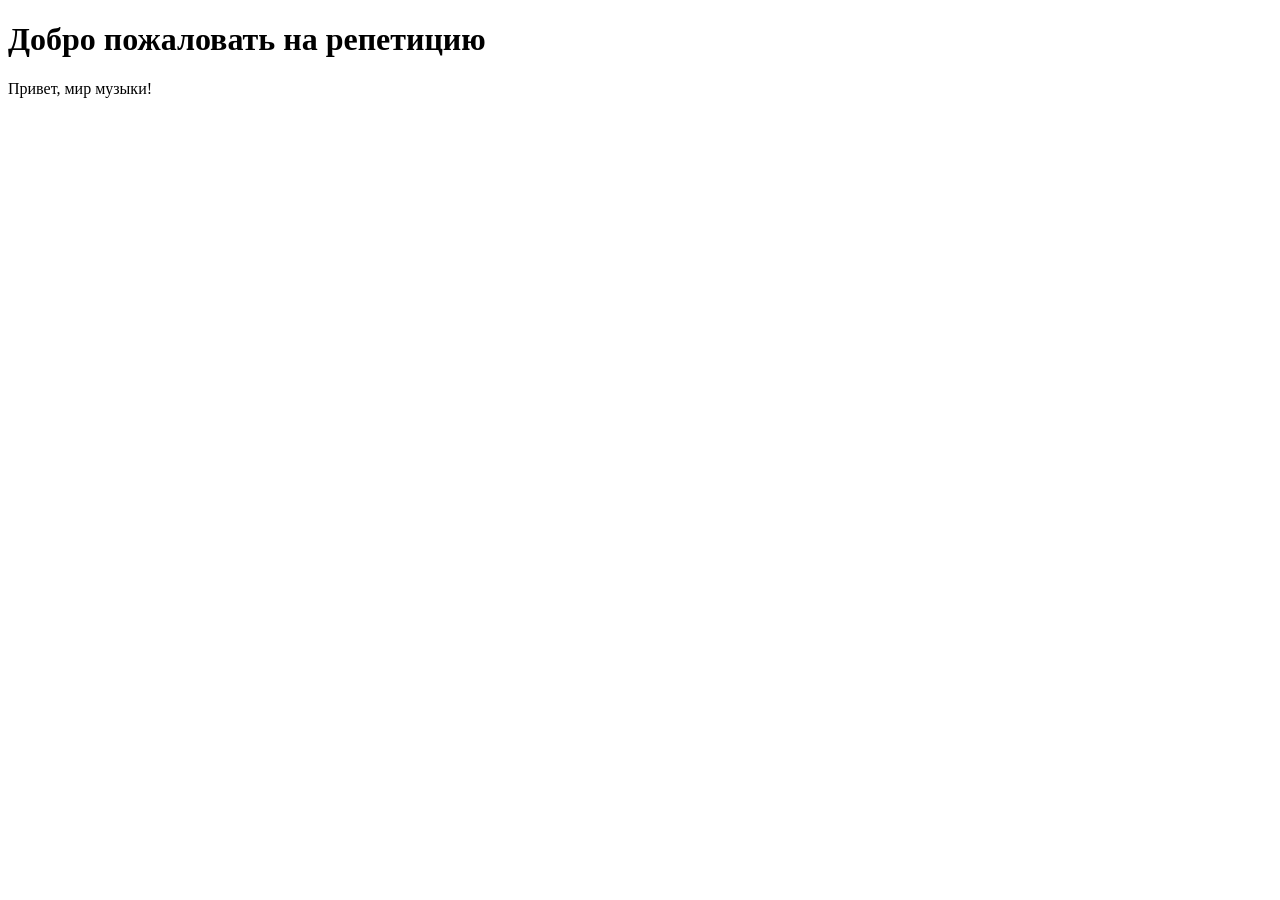
<file: lessons/02-code-editor/starter/index.html>
<!DOCTYPE html>
<html lang="ru">
<head>
  <meta charset="UTF-8">
  <title>Урок 02 — Редактор кода</title>
</head>
<body>
  <!-- Пока только HTML. JavaScript подключим ниже. -->
  <h1>Добро пожаловать на репетицию</h1>
  <p id="hello">Подключи JavaScript — текст здесь заменится, плюс открой консоль (F12).</p>

  <!-- TODO: добавь сюда <script src="script.js"></script> -->
   <script src="script.js"></script>

</html>
</file>
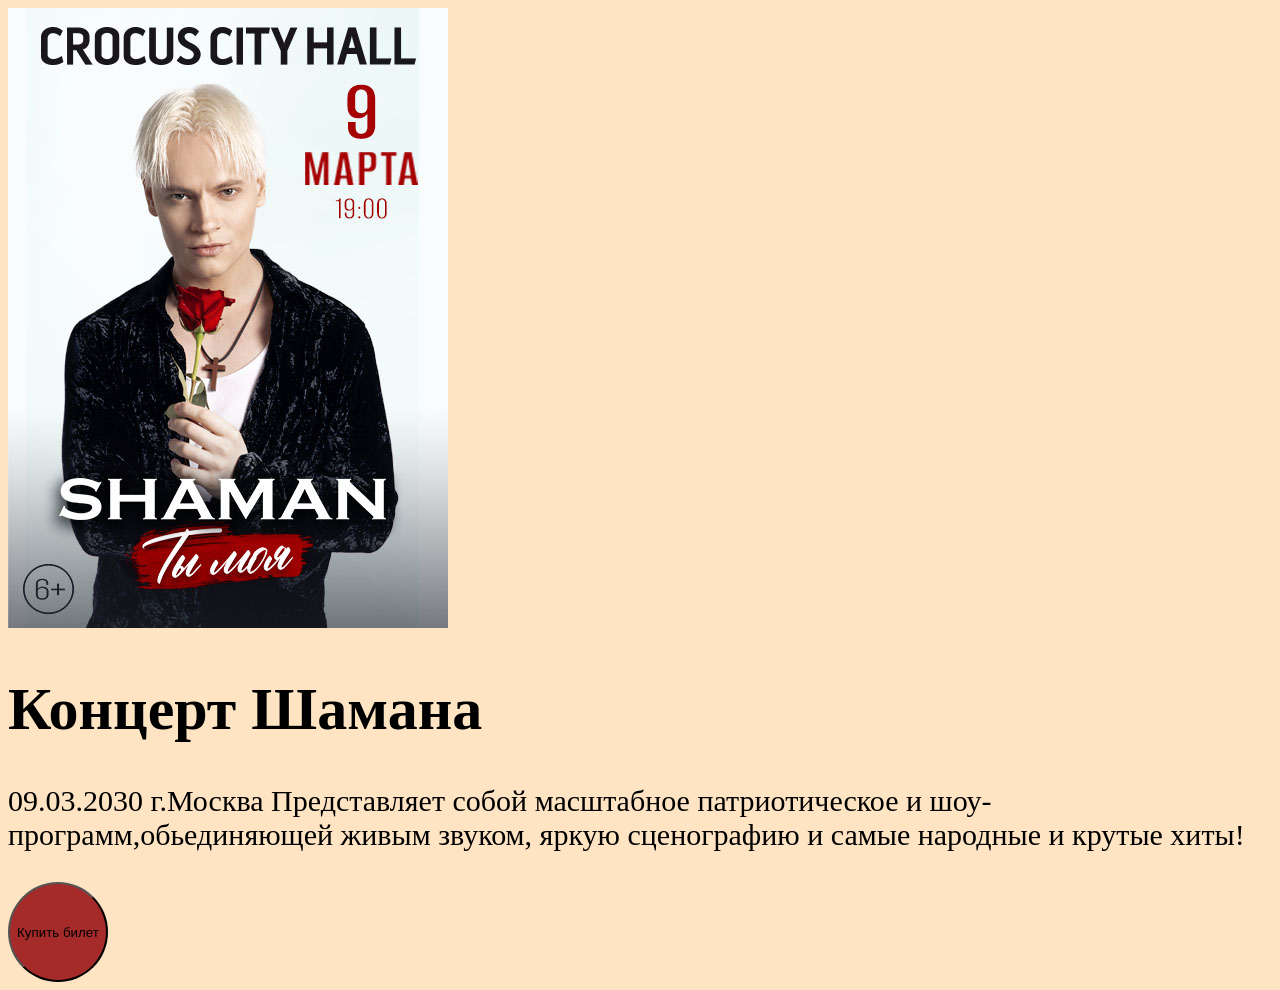
<file: lessons/04-html-basics/starter/index.html>
<!DOCTYPE html>
<html lang="ru">
<head>
  <meta charset="UTF-8">
  <meta name="viewport" content="width=device-width, initial-scale=1.0">
  <title>Урок 04 — Основы HTML</title>
  <link rel="stylesheet" href="style.css">
  </h1>
  <!-- TODO: подключи style.css через link -->
</head>
<body>
  <img src="шаман.jfif" alt="">
  <h1>Концерт Шамана</h1>
  <!-- Минимальный каркас: добавь заголовок, текст, кнопку и картинку -->
  <p>09.03.2030      
    г.Москва
    Представляет собой масштабное патриотическое и шоу-программ,обьединяющей живым звуком, яркую сценографию и самые народные и крутые хиты!  </p>
    <button>Купить билет</button>
</body>
</html>
</file>
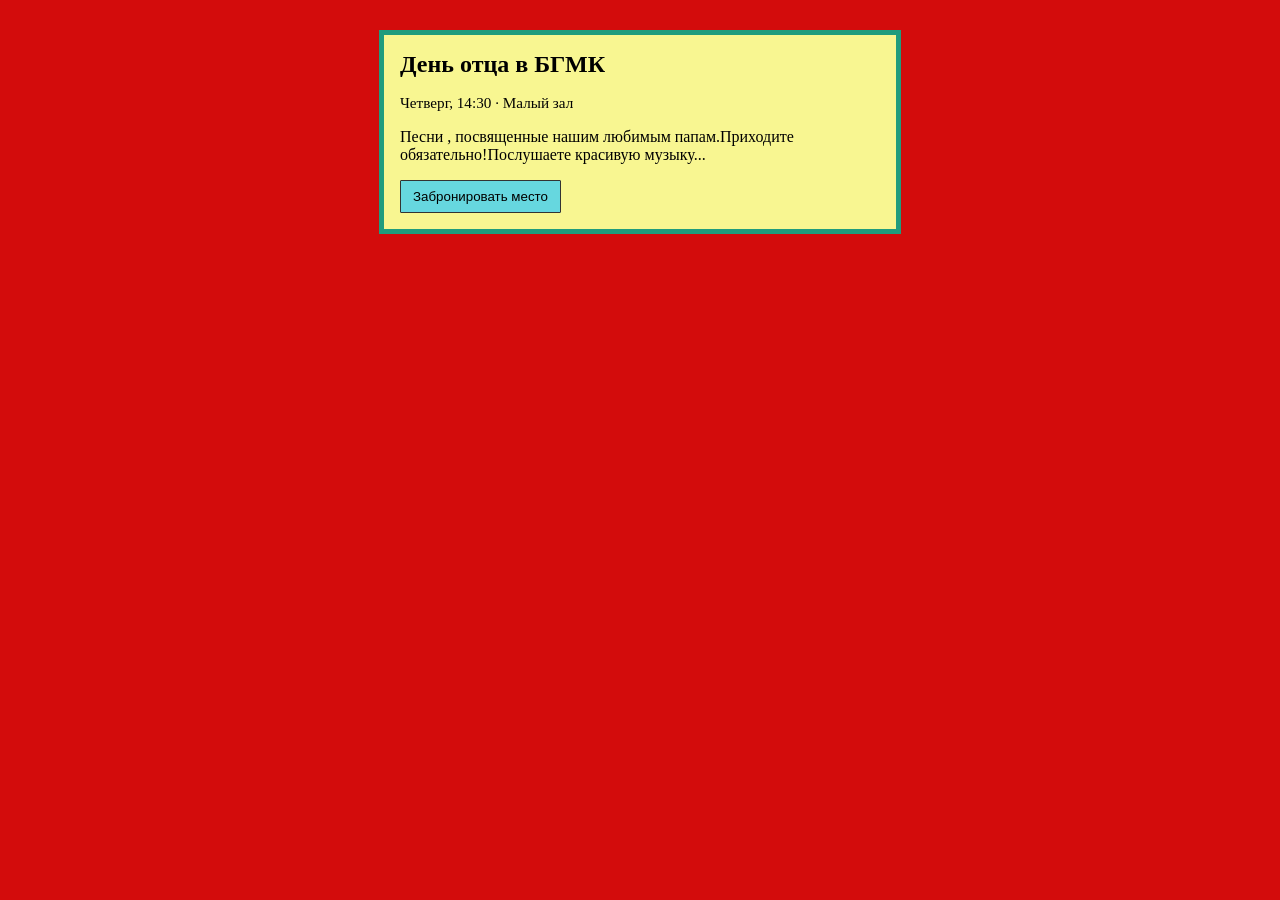
<file: lessons/05-css-light/starter/index.html>
<!DOCTYPE html>
<html lang="ru">
<head>
  <meta charset="UTF-8">
  <meta name="viewport" content="width=device-width, initial-scale=1.0">
  <title>Афиша — starter</title>
  <link rel="stylesheet" href="style.css">
</head>
<body>
  <!-- Базовая афиша: сделай её ярче через CSS -->
  <div class="poster">
    <h1>День отца в БГМК</h1>
    <p class="meta">Четверг, 14:30 · Малый зал</p>
    <p>Песни , посвященные нашим любимым папам.Приходите обязательно!Послушаете красивую музыку...</p>
    <button type="button">Забронировать место
    </button>
  </div>
</body>
</html>
</file>
<file: lessons/04-html-basics/starter/style.css>
button{
    width: 100px;
    height: 100px;
    border-radius: 100%;
    border-color:black;
    background-color: brown;
}
h1{
    font-size: 60px;
    padding-right: 30px;
}
body{
    font-size: 30px;
    font-family: Georgia, 'Times New Roman', Times, serif;
    background: bisque;
}
</file>
<file: lessons/05-css-light/starter/style.css>
/* Базовые стили — усиль цвета и размеры */
body {
  font-family:'Lucida Sans', 'Lucida Sans Regular', 'Lucida Grande', 'Lucida Sans Unicode'
   ;
  background: #d30c0c;
  color: #000000;
  margin: 0;
  padding: 30px;
}

.poster {
  max-width: 480px;
  margin: 0 auto;
  padding: 16px;
  background:rgb(248, 246, 145);
  border: 5px solid #209c7d;
}

h1 {
  font-size: 1.5rem;
  margin-top: 0;
}

.meta {
  color: #020202;
  font-size: 0.95rem;
}

button {
  padding: 8px 12px;
  border: 1px solid #333;
  background: #66d7df;
  cursor: pointer;
  border-radius: 1px;
}
</file>
